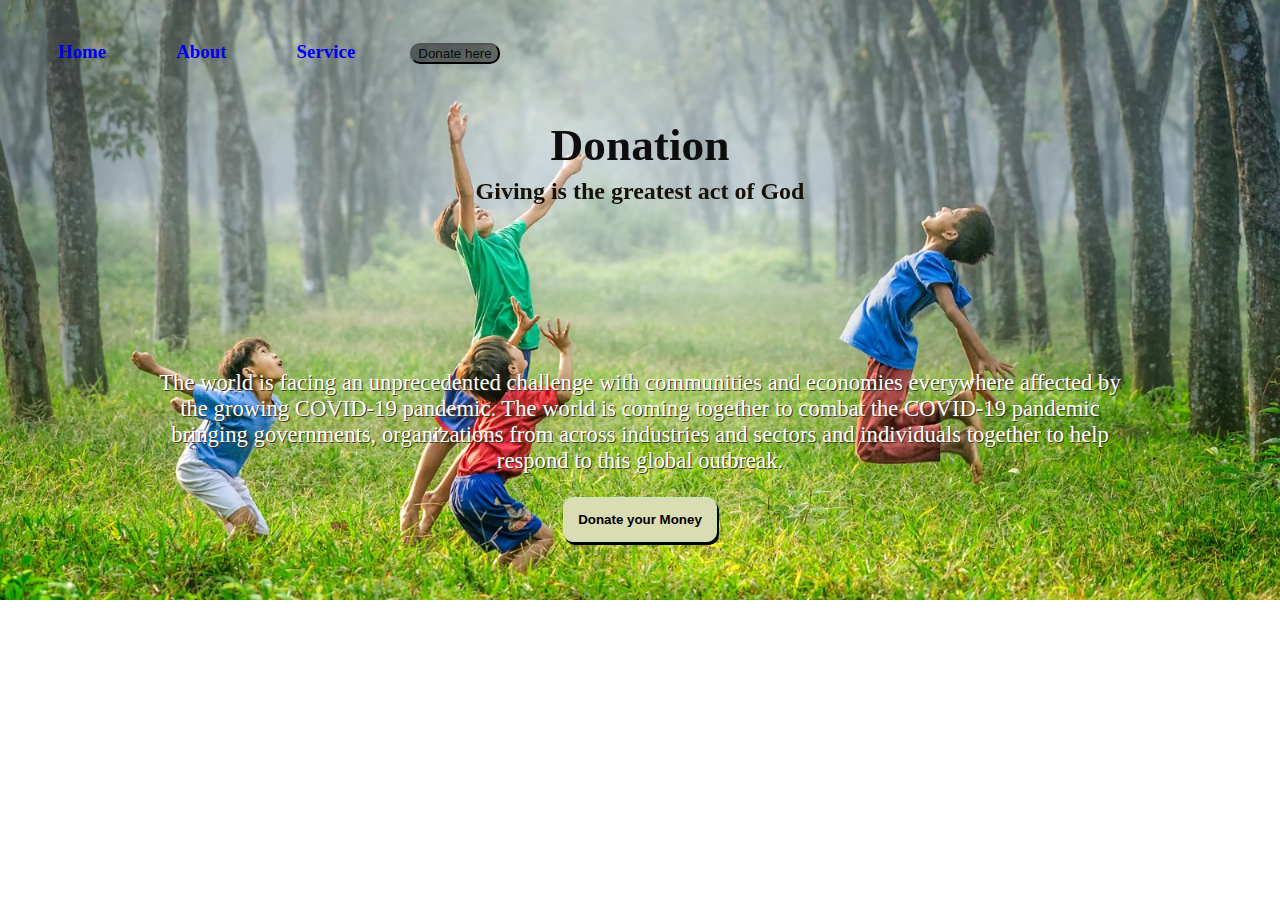
<file: Payment_Gateway_Integration/index.html>
<!DOCTYPE html>
<html lang="en">
<head>
    <meta charset="UTF-8">
    <meta http-equiv="X-UA-Compatible" content="IE=edge">
    <meta name="viewport" content="width=device-width, initial-scale=1.0">
    <link rel="stylesheet" href="index.css">
    <title>Payment Gateway Integration</title>
</head>
<body>
    <header>
        <nav>
            <ul>
                <li><a href="index.html">Home</a></li>
                <li><a href="about.html">About</a></li>
                <li><a href="service.html">Service</a></li>
                <li><button type="submit" onclick="showMessageWindow()">Donate here</button></li>
            </ul>
        </nav>
    <h1>Donation </h1>
    <h2>Giving is the greatest act of God</h3>
    </header> 
    <div class="container">
        <div class="content">
            <p>The world is facing an unprecedented challenge with communities and economies everywhere affected by the growing COVID-19 pandemic. The world is coming together to combat the COVID-19 pandemic bringing governments, organizations from across industries and sectors and individuals together to help respond to this global outbreak.</p>
            <button type="submit" onclick="showMessageWindow()">Donate your Money</button>
            <div id="messageWindow" class="overlay">
                <div class="message-box">
                  <h2>Select an Option</h2>
                  <button onclick="optionSelected('Option 1')" class="card"><svg xmlns="http://www.w3.org/2000/svg" width="16" height="16" fill="currentColor" class="bi bi-credit-card" viewBox="0 0 16 16">
                    <path d="M0 4a2 2 0 0 1 2-2h12a2 2 0 0 1 2 2v8a2 2 0 0 1-2 2H2a2 2 0 0 1-2-2V4zm2-1a1 1 0 0 0-1 1v1h14V4a1 1 0 0 0-1-1H2zm13 4H1v5a1 1 0 0 0 1 1h12a1 1 0 0 0 1-1V7z"/>
                    <path d="M2 10a1 1 0 0 1 1-1h1a1 1 0 0 1 1 1v1a1 1 0 0 1-1 1H3a1 1 0 0 1-1-1v-1z"/>
                  </svg> Credit/Debit card</button>
                  <button onclick="optionSelected('Option 2')" class="paypal"><svg xmlns="http://www.w3.org/2000/svg" width="16" height="16" fill="currentColor" class="bi bi-paypal" viewBox="0 0 16 16">
                    <path d="M14.06 3.713c.12-1.071-.093-1.832-.702-2.526C12.628.356 11.312 0 9.626 0H4.734a.7.7 0 0 0-.691.59L2.005 13.509a.42.42 0 0 0 .415.486h2.756l-.202 1.28a.628.628 0 0 0 .62.726H8.14c.429 0 .793-.31.862-.731l.025-.13.48-3.043.03-.164.001-.007a.351.351 0 0 1 .348-.297h.38c1.266 0 2.425-.256 3.345-.91.379-.27.712-.603.993-1.005a4.942 4.942 0 0 0 .88-2.195c.242-1.246.13-2.356-.57-3.154a2.687 2.687 0 0 0-.76-.59l-.094-.061ZM6.543 8.82a.695.695 0 0 1 .321-.079H8.3c2.82 0 5.027-1.144 5.672-4.456l.003-.016c.217.124.4.27.548.438.546.623.679 1.535.45 2.71-.272 1.397-.866 2.307-1.663 2.874-.802.57-1.842.815-3.043.815h-.38a.873.873 0 0 0-.863.734l-.03.164-.48 3.043-.024.13-.001.004a.352.352 0 0 1-.348.296H5.595a.106.106 0 0 1-.105-.123l.208-1.32.845-5.214Z"/>
                  </svg>Paypal</button>
                </div>
              </div>
        </div>
        
    </div>
    <script>
        function showMessageWindow() {
          var messageWindow = document.getElementById('messageWindow');
          messageWindow.style.display = 'flex';
        }
    
        function optionSelected(option) {
          if (option=="Option 1")
          {
          window.location.href="payment.html";
          }
          else if(option=="Option 2"){
            window.location.href="payment2.html";
          }
          var messageWindow = document.getElementById('messageWindow');
          messageWindow.style.display = 'none';
        }
      </script>
</body>
</html>
</file>
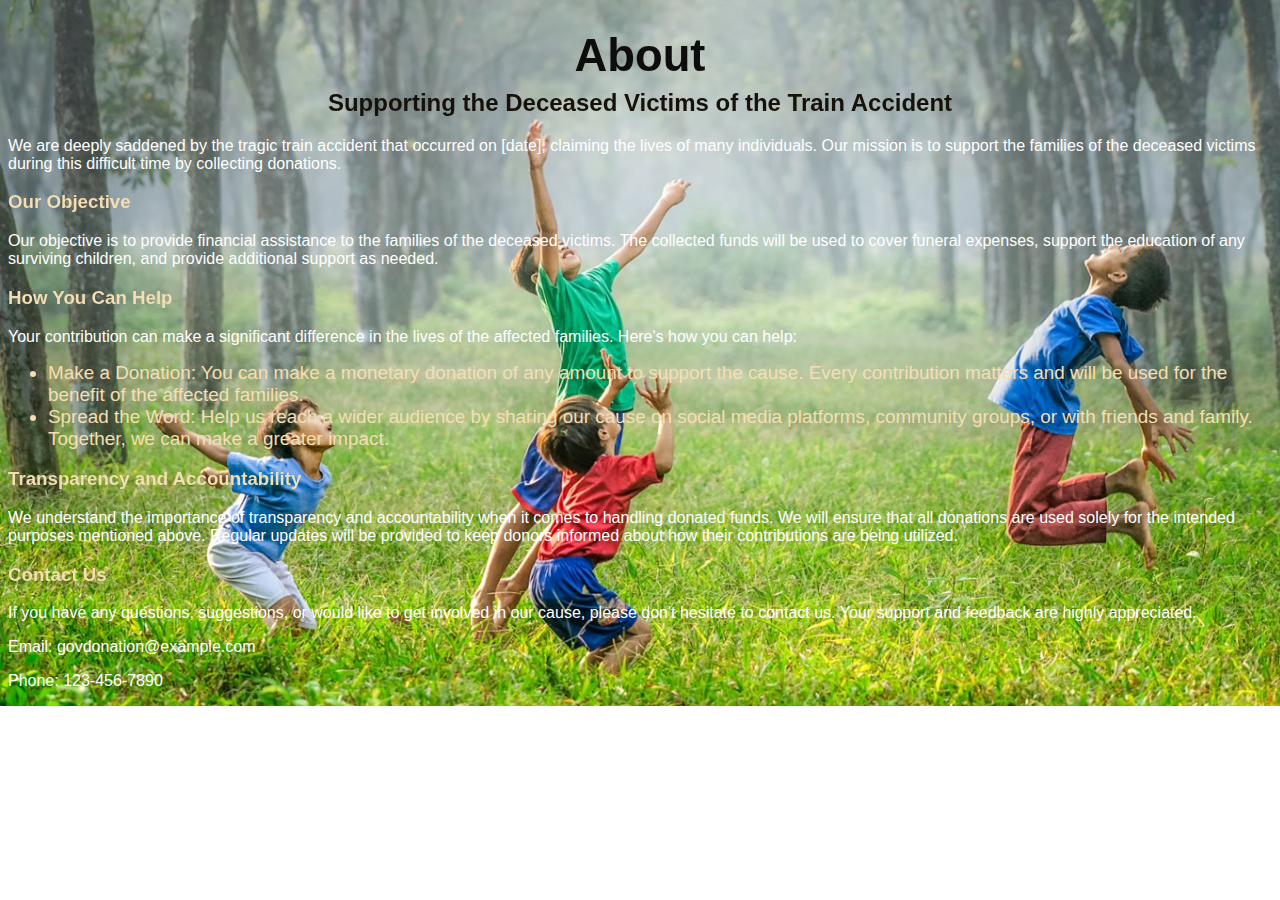
<file: Payment_Gateway_Integration/about.html>
<!DOCTYPE html>
<html>
<head>
  <title>About</title>
  <meta charset="UTF-8">
    <meta http-equiv="X-UA-Compatible" content="IE=edge">
    <meta name="viewport" content="width=device-width, initial-scale=1.0">
    <link rel="stylesheet" href="index.css">
  <style>
    /* Add some basic CSS styles here */
    body {
      font-family: Arial, sans-serif;
    }
  </style>
</head>
<body>
  <h1>About</h1>

  <h2>Supporting the Deceased Victims of the Train Accident</h2>
  <p>We are deeply saddened by the tragic train accident that occurred on [date], claiming the lives of many individuals. Our mission is to support the families of the deceased victims during this difficult time by collecting donations.</p>

  <h3>Our Objective</h3>
  <p>Our objective is to provide financial assistance to the families of the deceased victims. The collected funds will be used to cover funeral expenses, support the education of any surviving children, and provide additional support as needed.</p>

  <h3>How You Can Help</h3>
  <p>Your contribution can make a significant difference in the lives of the affected families. Here's how you can help:</p>
  <ul>
    <li>Make a Donation: You can make a monetary donation of any amount to support the cause. Every contribution matters and will be used for the benefit of the affected families.</li>
    <li>Spread the Word: Help us reach a wider audience by sharing our cause on social media platforms, community groups, or with friends and family. Together, we can make a greater impact.</li>
  </ul>

  <h3>Transparency and Accountability</h3>
  <p>We understand the importance of transparency and accountability when it comes to handling donated funds. We will ensure that all donations are used solely for the intended purposes mentioned above. Regular updates will be provided to keep donors informed about how their contributions are being utilized.</p>

  <h3>Contact Us</h3>
  <p>If you have any questions, suggestions, or would like to get involved in our cause, please don't hesitate to contact us. Your support and feedback are highly appreciated.</p>
  <p>Email: govdonation@example.com</p>
  <p>Phone: 123-456-7890</p>

</body>
</html>
</file>
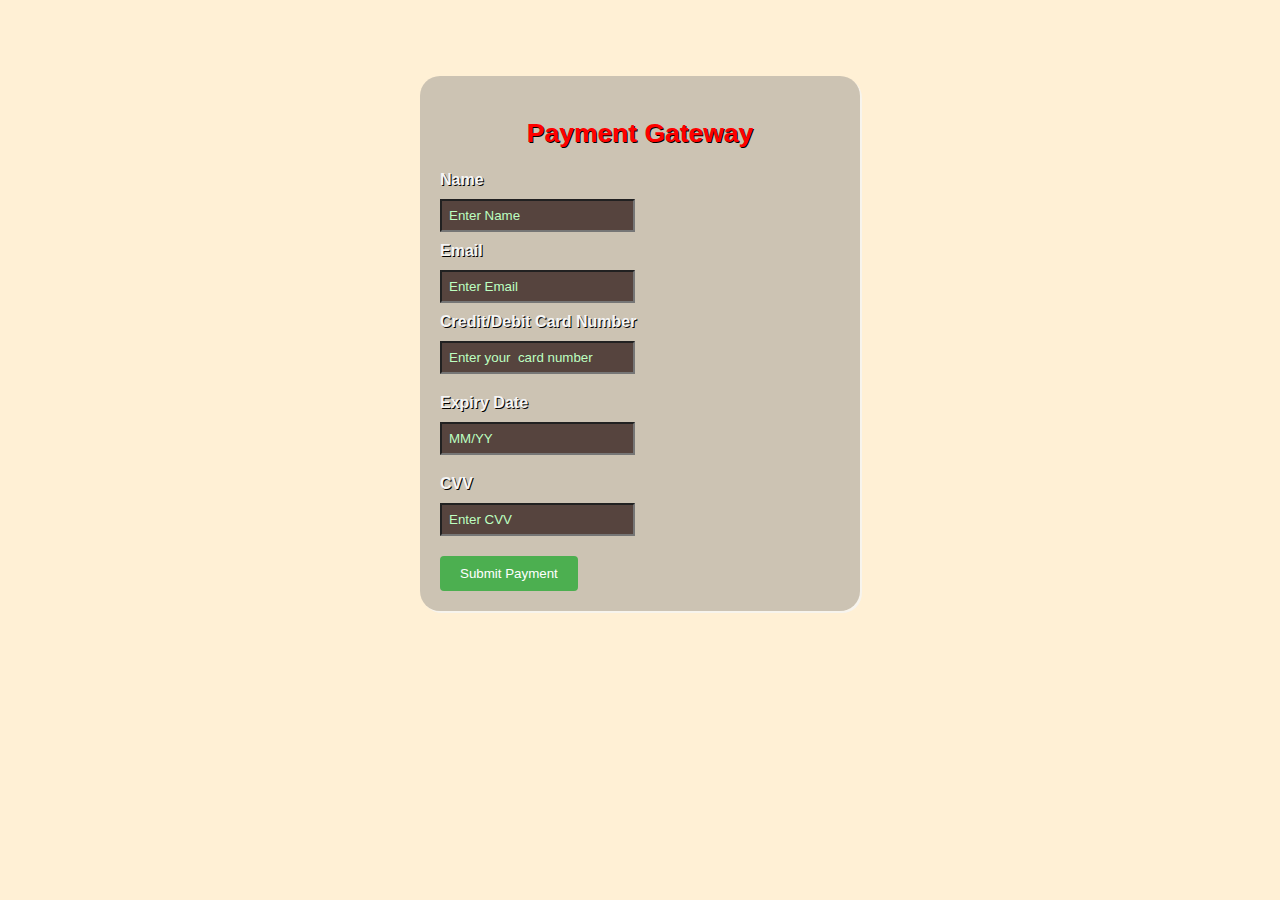
<file: Payment_Gateway_Integration/payment.html>
<!DOCTYPE html>
<html>
<head>
  <title>Payment Gateway</title>
  <meta charset="UTF-8">
    <meta http-equiv="X-UA-Compatible" content="IE=edge">
    <meta name="viewport" content="width=device-width, initial-scale=1.0">
  <link rel="stylesheet" href="payment.css">
</head>
<body>
  <div class="container">
    <h2>Payment Gateway</h2>
    <!-- <form action="process_payment.php" method="post"> -->
      <div class="form-group">
        <label for="name">Name</label>
        <input type="text" id="name" name="name" placeholder="Enter Name" required>
        <label for="cvv">Email</label>
        <input type="email" id="email" name="email" placeholder="Enter Email" required>
        <label for="cardNumber">Credit/Debit Card Number</label>
        <input type="text" id="cardNumber" name="cardNumber" placeholder="Enter your  card number" required>
      </div>
      <div class="form-group">
        <label for="expiryDate">Expiry Date</label>
        <input type="text" id="expiryDate" name="expiryDate" placeholder="MM/YY" required>
      </div>
      <div class="form-group">
        <label for="cvv">CVV</label>
        <input type="number" id="cvv" name="cvv" placeholder="Enter CVV" required>
      </div>
      <input type="submit" value="Submit Payment" class="submit-btn" onclick="showMessageWindow()">
    <!-- </form> -->
  </div>
  <div id="messageWindow" class="overlay">
    <div class="message-box">
      <input type="number" placeholder="Enter your Amount: " id="amount">
      <button type="submit" onclick="show()">Donate</button>
    </div>
  </div>
<div id="messageWindow01" class="overlay01">
  <div class="message-box01">
    <img src="[data-uri]" alt="done" class="done">
    <h2 id="s">Success!!!</h2>
    <p id="inv"></p>
  </div>
</div>

<!-- javascript -->
<script>
  function showMessageWindow() {
    var cn = document.getElementById('cardNumber').value;
    var ed = document.getElementById('expiryDate').value;
    var cvv = document.getElementById('cvv').value;
    cn = cn.length;
    ed = ed.length;
    cvv = cvv.length;
    if (cn == 16 && ed == 5 && cvv == 3) {
      var messageWindow = document.getElementById('messageWindow');
      messageWindow.style.display = 'flex';
    } else {
      alert("Fill the details correctly...");
    }
  }
 

  function show() {
    var name = document.getElementById('name').value;
    var email = document.getElementById('email').value;
    var amount = document.getElementById('amount').value;
    if (amount > 0) {
      var messageWindow = document.getElementById('messageWindow');
      messageWindow.style.display = 'none';
      var invoice = document.getElementById('messageWindow01');
      var p=document.getElementById('inv');
      var msg = "Thank you for your generous donation.\nYour support will make a significant impact.<br>Name: " + name + "<br>Email: " + email + "<br>Donation Amount:Rs." + amount;
      p.innerHTML=msg;
      invoice.style.display = 'flex';
      setTimeout(function(){
        window.location.href = "index.html";
      },5000);
    } else {
      alert('Donate at least Rs.1 😒');
    }
  }
</script>
</file>
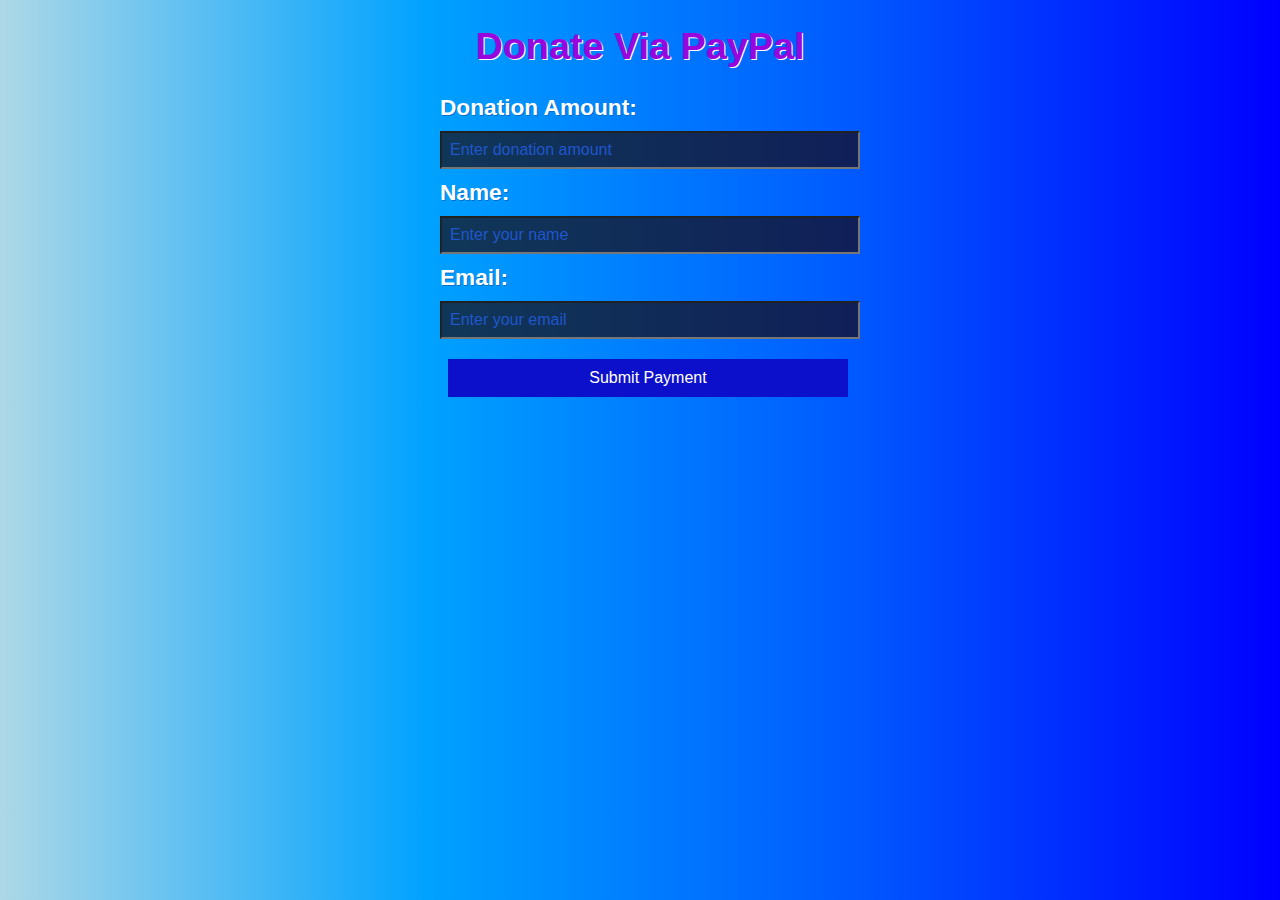
<file: Payment_Gateway_Integration/payment2.html>
<!DOCTYPE html>
<html>
<head>
  <title>Donate Fund</title>
  <link rel="stylesheet" href="payment2.css">
  <style>
    body {
      font-family: Arial, sans-serif;
    }
  </style>
</head>
<body>
  <h1>Donate Via PayPal</h1>

  <div class="donation-form">
    <label for="amount">Donation Amount:</label>
    <input type="number" id="amount" name="amount" placeholder="Enter donation amount" required>

    <label for="name">Name:</label>
    <input type="text" id="name" name="name" placeholder="Enter your name" required>

    <label for="email">Email:</label>
    <input type="text" id="email" name="email" placeholder="Enter your email" required>

    <button onclick="processPayment()">Submit Payment</button>
  </div>
  <div id="messageWindow01" class="overlay01">
    <div class="message-box01">
      <img src="[data-uri]" alt="done" class="done">
      <h2 class="s">Success!!!</h2>
      <p id="inv"></p>
    </div>
  </div>

  <script>
    function processPayment() {
      var amount = document.getElementById('amount').value;
      var name = document.getElementById('name').value;
      var email = document.getElementById('email').value;

      // Validate the input fields here (e.g., check for non-empty values)
      if (amount=="" || name=="" || email =="")
      {
        alert('Fill Inputs')
      }

      // Redirect to PayPal with the donation details
      //var paypalUrl = 'https://www.paypal.com/cgi-bin/webscr?cmd=_donations&business=sundarapandi1707@gmail.com&currency_code=USD&amount=' + amount + '&item_name=Donation%20from%20' + encodeURIComponent(name) + '&email=' + encodeURIComponent(email);
      //window.location.href = paypalUrl; 
      if(amount>0)
      {
    if (amount > 0) {
      var invoice = document.getElementById('messageWindow01');
      var p=document.getElementById('inv');
      var msg = "Thank you for your generous donation.\nYour support will make a significant impact.<br>Name: " + name + "<br>Email: " + email + "<br>Donation Amount:Rs." + amount;
      p.innerHTML=msg;
      invoice.style.display = 'flex';
      setTimeout(function(){
        window.location.href = "index.html";
      },5000);
      } else {
      alert('Donate at least Rs.1 😒');
    }
  }
}
  </script>
</body>
</html>
</file>
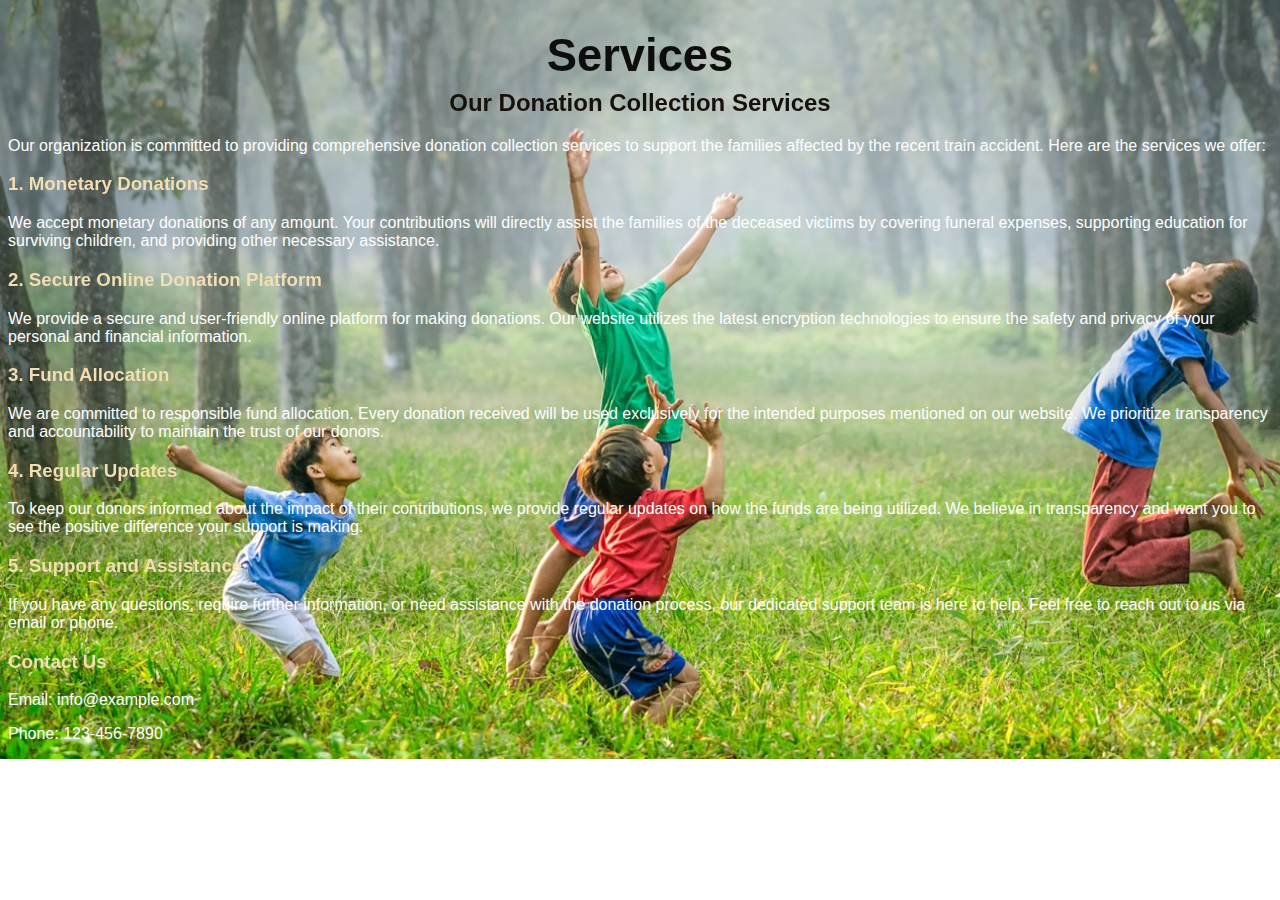
<file: Payment_Gateway_Integration/service.html>
<!DOCTYPE html>
<html>
<head>
  <title>Services</title>
  <meta charset="UTF-8">
    <meta http-equiv="X-UA-Compatible" content="IE=edge">
    <meta name="viewport" content="width=device-width, initial-scale=1.0">
    <link rel="stylesheet" href="index.css">
  <style>
    /* Add some basic CSS styles here */
    body {
      font-family: Arial, sans-serif;
    }
  </style>
</head>
<body>
  <h1>Services</h1>

  <h2>Our Donation Collection Services</h2>
  <p>Our organization is committed to providing comprehensive donation collection services to support the families affected by the recent train accident. Here are the services we offer:</p>

  <h3>1. Monetary Donations</h3>
  <p>We accept monetary donations of any amount. Your contributions will directly assist the families of the deceased victims by covering funeral expenses, supporting education for surviving children, and providing other necessary assistance.</p>

  <h3>2. Secure Online Donation Platform</h3>
  <p>We provide a secure and user-friendly online platform for making donations. Our website utilizes the latest encryption technologies to ensure the safety and privacy of your personal and financial information.</p>

  <h3>3. Fund Allocation</h3>
  <p>We are committed to responsible fund allocation. Every donation received will be used exclusively for the intended purposes mentioned on our website. We prioritize transparency and accountability to maintain the trust of our donors.</p>

  <h3>4. Regular Updates</h3>
  <p>To keep our donors informed about the impact of their contributions, we provide regular updates on how the funds are being utilized. We believe in transparency and want you to see the positive difference your support is making.</p>

  <h3>5. Support and Assistance</h3>
  <p>If you have any questions, require further information, or need assistance with the donation process, our dedicated support team is here to help. Feel free to reach out to us via email or phone.</p>

  <h3>Contact Us</h3>
  <p>Email: info@example.com</p>
  <p>Phone: 123-456-7890</p>
</body>
</html>
</file>
<file: Payment_Gateway_Integration/index.css>
body
{
    font-family: cursive;
   /* background: radial-gradient(rgb(166, 230, 65),greenyellow,rgb(23, 219, 23),green); */
    /* flex-wrap: wrap; */
    background: url("3s.jpg");
    background-repeat: no-repeat;
    background-size: cover;
}
nav
{
    border-radius: 30px;
    background: rgba(255, 255, 255, 0);
    border-radius: 10px ;
}
nav ul
{
   display: flex;
   flex-wrap: wrap;
   list-style: none;
   padding: 15px;
   text-align: center;
}
nav ul li{
    padding:  10px 20px;
}
nav a
{
    text-decoration: none; 
    padding: 15px; 
    font-weight: 600;
    font-size: 5mm;
}
nav a:hover
{
    background-color: rgba(0, 0, 0, 0.366);
    color: rgb(12, 11, 10);
    border-radius: 10px;
    text-transform: uppercase;
}
nav button
{
    color: rgb(10, 10, 10);
    font-weight: 500;
    background-color: rgba(0, 0, 0, 0.425);
    border-radius: 10px;
    height: 50;
}
nav button:hover
{
    opacity: 1;
    text-transform: uppercase;
}
h1{
    text-align: center;
    font-size:1.2cm;
    background: rgb(14, 13, 13);
    -webkit-text-fill-color: transparent;
    -webkit-background-clip: text;
    
}
h2{
    margin-top: -1em;
    text-align: center;
    background: rgb(22, 17, 9);
    -webkit-text-fill-color: transparent;
    -webkit-background-clip: text
}
.container
{
    display: grid;
    grid-template-columns: auto auto;
    margin-top: 2em;
    padding: 20px;
    text-align: center;
    /* background-color: rgba(172, 255, 47, 0.808); */
}
.content
{
    max-width: 80%;
    justify-self:center;
    margin-top: 4em;
    font-size: 6mm;
    color: rgb(223, 194, 156);
    text-shadow: 1px 1px rgb(70, 54, 26);
    font-weight: 600;
}
.container button
{
    padding: 14px;
    font-weight: 600;
    border-radius: 10px;
    background-color: rgb(218, 221, 179);
    color: black;
    border: 1px solid rgb(189, 236, 189);
    box-shadow: 2px 3px black;
}
.container button:hover{
    background-color: rgb(163, 221, 163);
    color: whitesmoke;
    box-shadow: 1px 1px black;
}
h3{
    background: wheat;
    -webkit-text-fill-color: transparent;
    -webkit-background-clip: text

}
p{
    font-weight: 400;
    color:white;
}
li{
    font-size: 5mm;
    color: wheat;
}
/*message box*/
.overlay {
    position: fixed;
    top: 0;
    left: 0;
    width: 100%;
    height: 100%;
    background-color: rgba(0, 0, 0, 0.5);
    display: none;
    align-items: center;
    justify-content: center;
    z-index: 9999;
  }
  .message-box {
    background-color: #ffffffba;
    padding: 20px;
    border-radius: 5px;
    max-width: 400px;
    text-align: center;
  }
  .message-box h2 {
    margin-top: 0;
  }
  .message-box button {
    margin-top: 10px;
  }
  .message-box button.paypal
  {
    background-color: rgb(111, 111, 201);
    color: rgb(147, 209, 206);
  }
  .message-box button.paypal:hover
  {
    color: #fff;
  }
  button.card
  {
    background-color: rgba(19, 224, 224, 0.692);
    color: rgb(0, 0, 0);
  }
  button.card:hover{
    background-color: rgba(199, 237, 194, 0.952);
    color: rgb(255, 255, 255);
  }
</file>
<file: Payment_Gateway_Integration/payment.css>
body {
    font-family: Arial, sans-serif;
    background: rgba(255, 239, 209, 0.922)
  }
  .container {
    max-width: 400px;
    margin: 0 auto;
    padding: 20px;
    box-shadow: 2px 2px rgba(245, 245, 245, 0.767);
    border-radius: 20px;
    margin-top: 6%;
    background-color: rgba(128, 128, 128, 0.404);
  }
  .form-group {
    margin-bottom: 20px;
  }
  h2
  {
    text-align: center;
    font-size: 7mm;
    color: red;
    text-shadow: 1px 1px black;
  }
  label {
    display: block;
    margin: 10px 0;
    font-weight: 600;
    color: whitesmoke;
    text-shadow: 1px 1px black;
  }
  input
  {
    background-color: rgba(24, 2, 2, 0.658);
    color: rgb(215, 238, 12);
    padding: 7px;
  }
  ::placeholder
  {
    color: #bdffc0;
  }
  /* select {
    width: 100%;
    padding: 10px;
    border: 1px solid #ccc;
    border-radius: 4px;
  } */
  .submit-btn {
    background-color: #4CAF50;
    color: white;
    padding: 10px 20px;
    border: none;
    border-radius: 4px;
    cursor: pointer;
  }
  .submit-btn:hover {
    background-color: #9bd69e;
  }
  .overlay {
    position: fixed;
    top: 0;
    left: 0;
    width: 100%;
    height: 100%;
    background-color: rgba(0, 0, 0, 0.5);
    display: none;
    align-items: center;
    justify-content: center;
    z-index: 9999;
  }
  .message-box {
    background-color: #fff;
    padding: 20px;
    border-radius: 5px;
    max-width: 400px;
    text-align: center;
  }
  .message-box button
  {
    color: whitesmoke;
    background-color: #4CAF50;
    padding: 10px;
    font-weight: 600;
    border: none;
    width: 7em;
  }
  .message-box button:hover{
    background-color: #20cc28;
  }
  .overlay01 {
    position: fixed;
    top: 0;
    left: 0;
    width: 100%;
    height: 100%;
    background-color: rgba(0, 0, 0, 0.5);
    display: none;
    align-items: center;
    justify-content: center;
    z-index: 9999;
  }
  .message-box01 {
    background-color: #fff;
    padding: 20px;
    border-radius: 5px;
    max-width: 400px;
    text-align: center;
    color:green;
    font-weight: 600;
    font-size: 4mm;
  }
  .done
  {
    width:"20px";
     height:"20px";
  }
</file>
<file: Payment_Gateway_Integration/payment2.css>
body {
    font-family: Arial, sans-serif;
    background: linear-gradient(to right,lightblue,rgb(0, 162, 255),rgb(0, 89, 255),blue);
  }
  .donation-form {
    max-width: 400px;
    margin: 0 auto;
  }
  .donation-form label {
    display: block;
    margin-bottom: 10px;
  }
  .donation-form input[type="number"],
  .donation-form input[type="text"] {
    width: 100%;
    padding: 8px;
    font-size: 16px;
  }
  .donation-form button {
    display: block;
    width: 100%;
    padding: 10px;
    background-color: #0d10ca;
    color: #fff;
    border: none;
    text-align: center;
    cursor: pointer;
    font-size: 16px;
    margin: 20px 0 0 0.5em;
  }
  .donation-form button:hover {
    background-color: #530fd1;
  }
  h1
  {
    text-align: center;
    font-size: 1cm;
    color: rgb(153, 6, 221);
    text-shadow: 1px 1px rgb(255, 255, 255);
  }
  label {
    display: block;
    margin: 10px 0;
    font-weight: 600;
    color: rgb(255, 255, 255);
    text-shadow: 1px 1px rgb(5, 112, 199);
    font-size: 6mm;
  }
  input
  {
    background-color: rgba(24, 2, 2, 0.658);
    color: rgb(12, 238, 208);
    padding: 7px;
  }
  ::placeholder
  {
    color: #2056cc;
  }
  .overlay01 {
    position: fixed;
    top: 0;
    left: 0;
    width: 100%;
    height: 100%;
    background-color: rgba(0, 0, 0, 0.5);
    display: none;
    align-items: center;
    justify-content: center;
    z-index: 9999;
  }
  .message-box01 {
    background-color: #fff;
    padding: 20px;
    border-radius: 5px;
    max-width: 400px;
    text-align: center;
    color:rgb(28, 0, 128);
    font-weight: 600;
    font-size: 4mm;
    animation: fadeIn 0.3s;
  }
  @keyframes fadeIn {
    0% { opacity: 0; }
    100% { opacity: 1; }
  }
</file>
